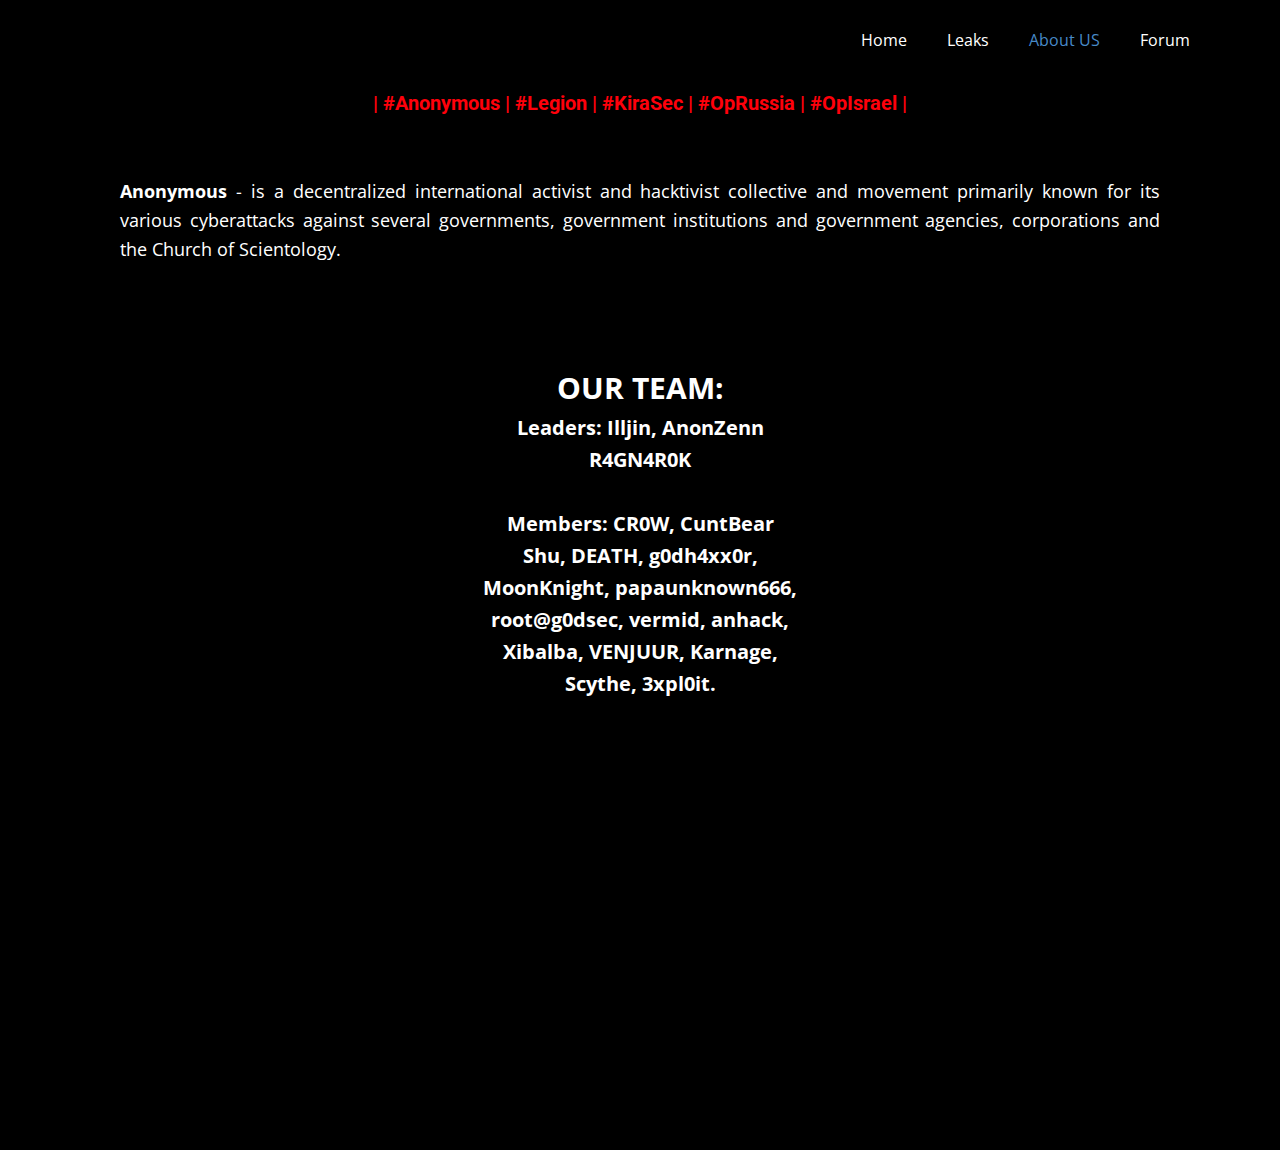
<file: about-us.html>
<!DOCTYPE html>
<html style="font-size: 16px;" lang="en"><head>
    <meta name="viewport" content="width=device-width, initial-scale=1.0">
    <meta charset="utf-8">
    <meta name="keywords" content="| #Anonymous | #Legion | #KiraSec | #OpRussia | #OpIsrael |">
    <meta name="description" content="">
    <title>about-us</title>
    <link rel="stylesheet" href="nicepage.css" media="screen">
<link rel="stylesheet" href="about-us.css" media="screen">
    <script class="u-script" type="text/javascript" src="jquery-1.9.1.min.js" defer=""></script>
    <script class="u-script" type="text/javascript" src="nicepage.js" defer=""></script>
    <meta name="generator" content="Nicepage 5.20.8, nicepage.com">
    <link rel="icon" href="images/favicon.jpg">
    <link id="u-theme-google-font" rel="stylesheet" href="https://fonts.googleapis.com/css?family=Roboto:100,100i,300,300i,400,400i,500,500i,700,700i,900,900i|Open+Sans:300,300i,400,400i,500,500i,600,600i,700,700i,800,800i">
    
    
    
    
    
    
    <script type="application/ld+json">{
		"@context": "http://schema.org",
		"@type": "Organization",
		"name": "WebSite6016761"
}</script>
    <meta name="theme-color" content="#478ac9">
    <meta property="og:title" content="about-us">
    <meta property="og:description" content="">
    <meta property="og:type" content="website">
  <meta data-intl-tel-input-cdn-path="intlTelInput/"></head>
  <body data-path-to-root="./" data-include-products="false" class="u-body u-xl-mode" data-lang="en"><header class="u-black u-clearfix u-header u-header" id="sec-1df2"><div class="u-clearfix u-sheet u-sheet-1">
        <nav class="u-menu u-menu-one-level u-offcanvas u-menu-1">
          <div class="menu-collapse" style="font-size: 1rem; letter-spacing: 0px;">
            <a class="u-button-style u-custom-left-right-menu-spacing u-custom-padding-bottom u-custom-top-bottom-menu-spacing u-nav-link u-text-active-palette-1-base u-text-hover-palette-2-base" href="#">
              <svg class="u-svg-link" viewBox="0 0 24 24"><use xlink:href="#menu-hamburger"></use></svg>
              <svg class="u-svg-content" version="1.1" id="menu-hamburger" viewBox="0 0 16 16" x="0px" y="0px" xmlns:xlink="http://www.w3.org/1999/xlink" xmlns="http://www.w3.org/2000/svg"><g><rect y="1" width="16" height="2"></rect><rect y="7" width="16" height="2"></rect><rect y="13" width="16" height="2"></rect>
</g></svg>
            </a>
          </div>
          <div class="u-custom-menu u-nav-container">
            <ul class="u-nav u-unstyled u-nav-1"><li class="u-nav-item"><a class="u-button-style u-nav-link u-text-active-palette-1-base u-text-hover-palette-2-base" href="home.html" style="padding: 10px 20px;">Home</a>
</li><li class="u-nav-item"><a class="u-button-style u-nav-link u-text-active-palette-1-base u-text-hover-palette-2-base" href="leaks.html" style="padding: 10px 20px;">Leaks</a>
</li><li class="u-nav-item"><a class="u-button-style u-nav-link u-text-active-palette-1-base u-text-hover-palette-2-base" href="about-us.html" style="padding: 10px 20px;">About US</a>
</li><li class="u-nav-item"><a class="u-button-style u-nav-link u-text-active-palette-1-base u-text-hover-palette-2-base" href="https://kirasec.com" style="padding: 10px 20px;">Forum</a>
</li></ul>
          </div>
          <div class="u-custom-menu u-nav-container-collapse">
            <div class="u-black u-container-style u-inner-container-layout u-opacity u-opacity-95 u-sidenav">
              <div class="u-inner-container-layout u-sidenav-overflow">
                <div class="u-menu-close"></div>
                <ul class="u-align-center u-nav u-popupmenu-items u-unstyled u-nav-2"><li class="u-nav-item"><a class="u-button-style u-nav-link" href="home.html">Home</a>
</li><li class="u-nav-item"><a class="u-button-style u-nav-link" href="leaks.html">Leaks</a>
</li><li class="u-nav-item"><a class="u-button-style u-nav-link" href="about-us.html">About US</a>
</li><li class="u-nav-item"><a class="u-button-style u-nav-link" href="https://kirasec.com">Forum</a>
</li></ul>
              </div>
            </div>
            <div class="u-black u-menu-overlay u-opacity u-opacity-70"></div>
          </div>
        </nav>
      </div></header>
    <section class="u-align-center u-black u-clearfix u-section-1" id="sec-2ad3">
      <div class="u-clearfix u-sheet u-valign-middle u-sheet-1">
        <h2 class="u-text u-text-custom-color-1 u-text-default u-text-1">| #Anonymous | #Legion | #KiraSec | #OpRussia | #OpIsrael |<br>
        </h2>
      </div>
    </section>
    <section class="u-black u-clearfix u-section-2" id="sec-e19f">
      <div class="u-clearfix u-sheet u-valign-middle u-sheet-1">
        <p class="u-align-justify u-text u-text-1">
          <span style="font-weight: 700;"> Anonymous</span> - is a decentralized international activist and hacktivist collective and movement primarily known for its various cyberattacks against several governments, government institutions and government agencies, corporations and the Church of Scientology.<br>
        </p>
      </div>
    </section>
    <section class="u-black u-clearfix u-section-3" id="sec-f9f5">
      <div class="u-clearfix u-sheet u-valign-middle u-sheet-1">
        <p class="u-align-center u-text u-text-default u-text-1">
          <span style="font-size: 1.875rem;">OUR TEAM:</span>
          <br>Leaders: Illjin, AnonZenn<br>R4GN4R0K<br>
          <br>Members: CR0W, CuntBear<br>Shu, DEATH, g0dh4xx0r,<br>MoonKnight, papaunknown666, <br>root@g0dsec, vermid, anhack,<br>Xibalba, VENJUUR, Karnage, <br>Scythe, 3xpl0it.<br>
        </p>
      </div>
    </section>
    <section class="u-black u-clearfix u-section-4" id="sec-cba2">
      <div class="u-clearfix u-sheet u-sheet-1"></div>
    </section>
  
</body></html>
</file>
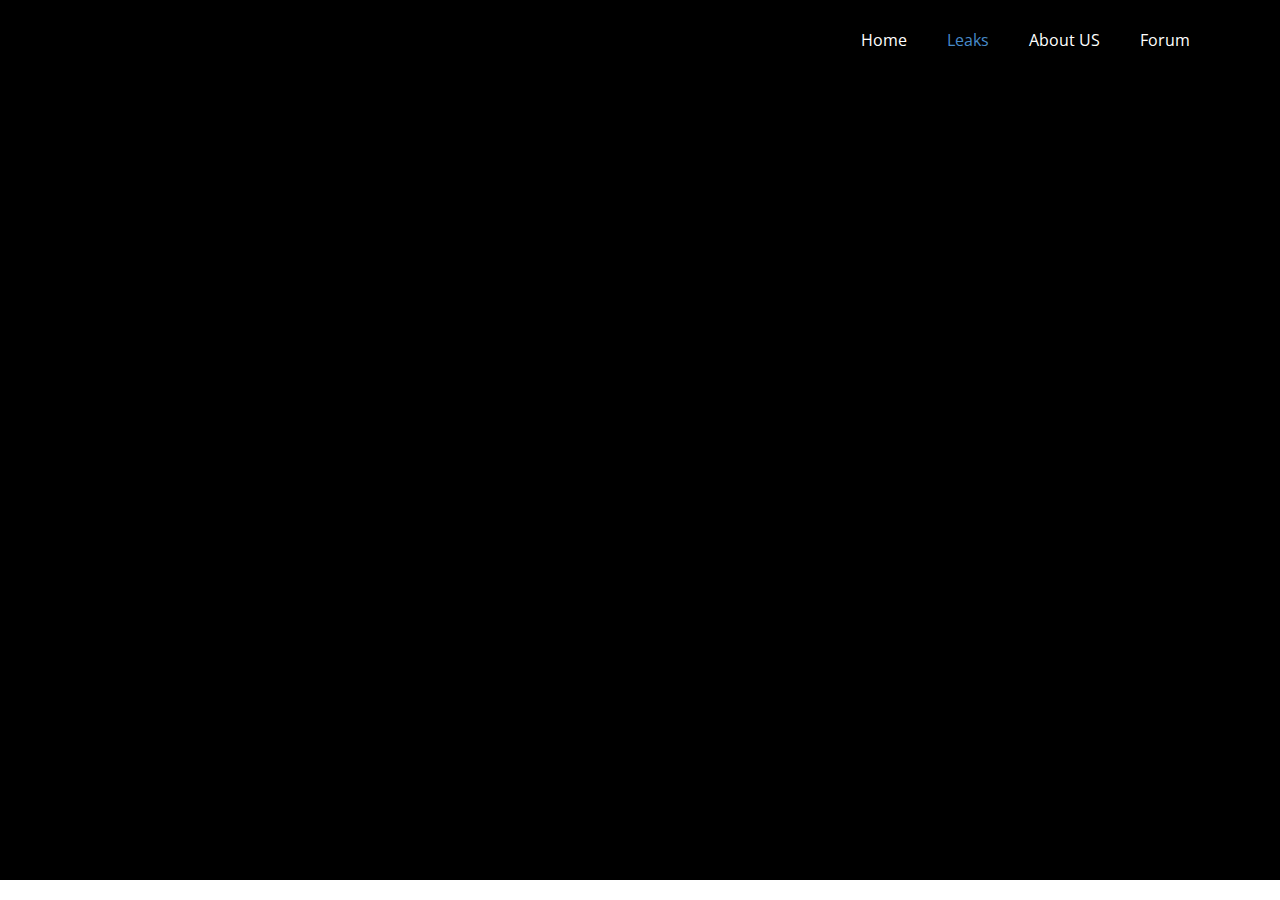
<file: leaks.html>
<!DOCTYPE html>
<html style="font-size: 16px;" lang="en"><head>
    <meta name="viewport" content="width=device-width, initial-scale=1.0">
    <meta charset="utf-8">
    <meta name="keywords" content="">
    <meta name="description" content="">
    <title>KiraSec</title>
    <link rel="stylesheet" href="nicepage.css" media="screen">
<link rel="stylesheet" href="leaks.css" media="screen">
    <script class="u-script" type="text/javascript" src="jquery-1.9.1.min.js" defer=""></script>
    <script class="u-script" type="text/javascript" src="nicepage.js" defer=""></script>
    <meta name="generator" content="Nicepage 5.20.8, nicepage.com">
    <link rel="icon" href="images/favicon.jpg">
    <link id="u-theme-google-font" rel="stylesheet" href="https://fonts.googleapis.com/css?family=Roboto:100,100i,300,300i,400,400i,500,500i,700,700i,900,900i|Open+Sans:300,300i,400,400i,500,500i,600,600i,700,700i,800,800i">
    
    
    
    
    <script type="application/ld+json">{
		"@context": "http://schema.org",
		"@type": "Organization",
		"name": "WebSite6016761"
}</script>
    <meta name="theme-color" content="#478ac9">
    <meta property="og:title" content="leaks">
    <meta property="og:description" content="">
    <meta property="og:type" content="website">
  <meta data-intl-tel-input-cdn-path="intlTelInput/"></head>
  <body data-path-to-root="./" data-include-products="false" class="u-body u-xl-mode" data-lang="en"><header class="u-black u-clearfix u-header u-header" id="sec-1df2"><div class="u-clearfix u-sheet u-sheet-1">
        <nav class="u-menu u-menu-one-level u-offcanvas u-menu-1">
          <div class="menu-collapse" style="font-size: 1rem; letter-spacing: 0px;">
            <a class="u-button-style u-custom-left-right-menu-spacing u-custom-padding-bottom u-custom-top-bottom-menu-spacing u-nav-link u-text-active-palette-1-base u-text-hover-palette-2-base" href="#">
              <svg class="u-svg-link" viewBox="0 0 24 24"><use xlink:href="#menu-hamburger"></use></svg>
              <svg class="u-svg-content" version="1.1" id="menu-hamburger" viewBox="0 0 16 16" x="0px" y="0px" xmlns:xlink="http://www.w3.org/1999/xlink" xmlns="http://www.w3.org/2000/svg"><g><rect y="1" width="16" height="2"></rect><rect y="7" width="16" height="2"></rect><rect y="13" width="16" height="2"></rect>
</g></svg>
            </a>
          </div>
          <div class="u-custom-menu u-nav-container">
            <ul class="u-nav u-unstyled u-nav-1"><li class="u-nav-item"><a class="u-button-style u-nav-link u-text-active-palette-1-base u-text-hover-palette-2-base" href="home.html" style="padding: 10px 20px;">Home</a>
</li><li class="u-nav-item"><a class="u-button-style u-nav-link u-text-active-palette-1-base u-text-hover-palette-2-base" href="leaks.html" style="padding: 10px 20px;">Leaks</a>
</li><li class="u-nav-item"><a class="u-button-style u-nav-link u-text-active-palette-1-base u-text-hover-palette-2-base" href="about-us.html" style="padding: 10px 20px;">About US</a>
</li><li class="u-nav-item"><a class="u-button-style u-nav-link u-text-active-palette-1-base u-text-hover-palette-2-base" href="https://kirasec.com" style="padding: 10px 20px;">Forum</a>
</li></ul>
          </div>
          <div class="u-custom-menu u-nav-container-collapse">
            <div class="u-black u-container-style u-inner-container-layout u-opacity u-opacity-95 u-sidenav">
              <div class="u-inner-container-layout u-sidenav-overflow">
                <div class="u-menu-close"></div>
                <ul class="u-align-center u-nav u-popupmenu-items u-unstyled u-nav-2"><li class="u-nav-item"><a class="u-button-style u-nav-link" href="home.html">Home</a>
</li><li class="u-nav-item"><a class="u-button-style u-nav-link" href="leaks.html">Leaks</a>
</li><li class="u-nav-item"><a class="u-button-style u-nav-link" href="about-us.html">About US</a>
</li><li class="u-nav-item"><a class="u-button-style u-nav-link" href="https://kirasec.com">Forum</a>
</li></ul>
              </div>
            </div>
            <div class="u-black u-menu-overlay u-opacity u-opacity-70"></div>
          </div>
        </nav>
      </div></header>
    <section class="u-black u-clearfix u-section-1" id="sec-cd4e">
      <div class="u-clearfix u-sheet u-sheet-1"></div>
    </section>
    <section class="u-black u-clearfix u-section-2" id="sec-f0c3">
      <div class="u-clearfix u-sheet u-sheet-1"></div>
    </section>
  
</body></html>
</file>
